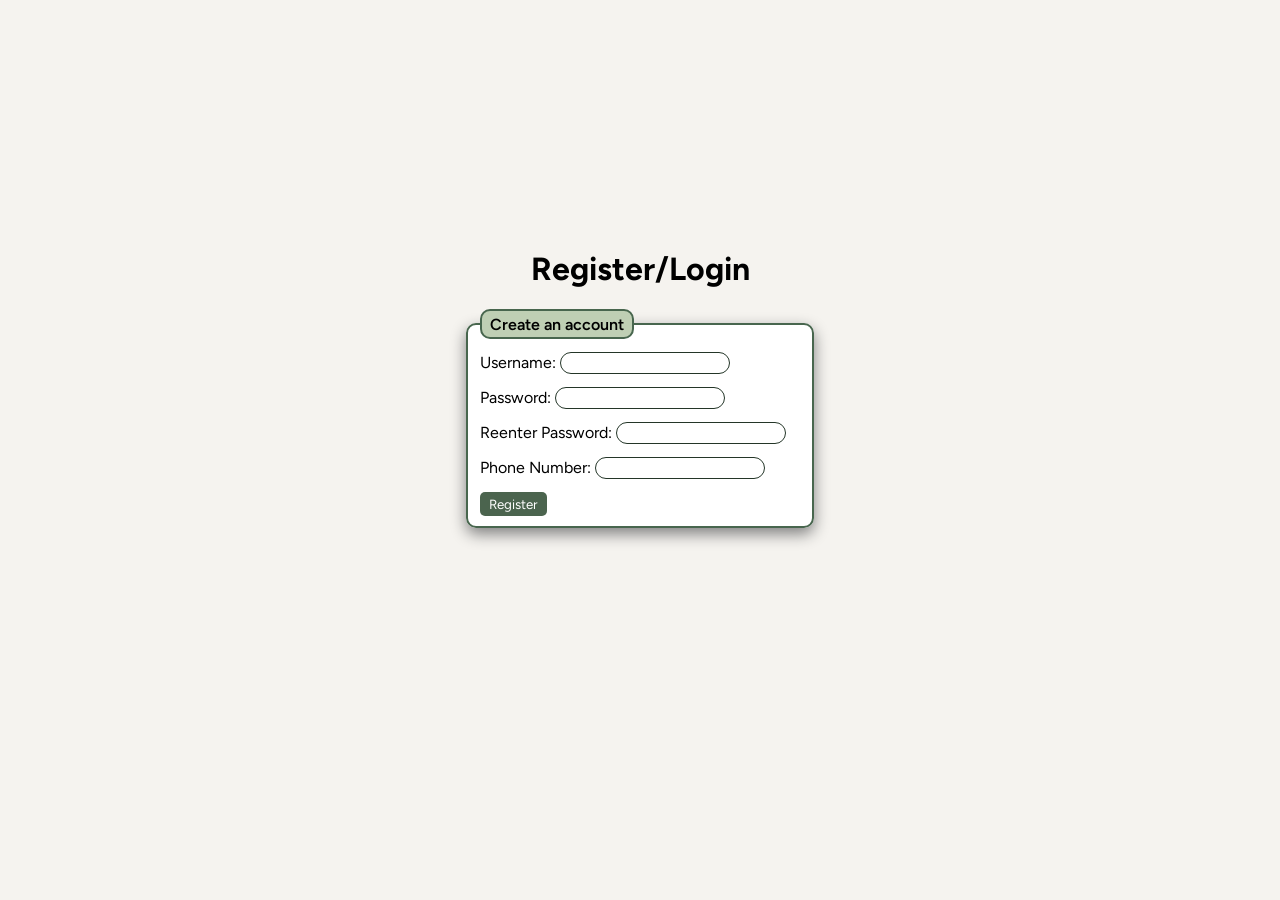
<file: index.html>
<!DOCTYPE html>
<html lang="en-US">

<head>
    <meta charset="utf-8" />
    <meta name="viewport" content="width=device-width" />
    <title>Learner Driving Hours</title>
    <link rel="stylesheet" href="style.css"/>
    <link rel="manifest" href="LearnerHours.json">
    <link rel="icon" href="icons/icon2.jpg">

    <!-- Load external icon library -->
    <link rel="stylesheet" href="libs/all.min.css">
</head>

<body class="figtree-400">
    <div id="title">
        <img src="icons/icon1.png" alt="Learner Hours Icon" width="32px" height="32px" loading="lazy">
        <h1>Driving Hours</h1>
    </div>
    <div id="tile-container">
        <div class="tile">
            <span id="total-hours" class="highlight">00:00</span>
            <br>Hours Logged
        </div>
        <div class="tile">
            <span id="total-trips" class="highlight">0</span>
            <br>Trips
        </div>
    </div>


    <button id="add-session-btn" type="button">Create new session</button>


    <div class="popup-container hidden" id="add-session-popup">
        <form id="add-session-form">
            <fieldset>
                <legend>Enter the date and start & end times</legend>
                <p>
                    <label for="date">Date</label>
                    <input type="date" id="date" required class="figtree-400">
                    <span class="error hidden" id="date-error">Date Invalid</span>
                </p>
                <div style="margin-left:30px;">
                    <p>
                        <label for="start-time">Start time</label>
                        <input type="time" id="start-time" required class="figtree-400">
                        <span class="error hidden" id="start-time-error">Start time Invalid</span>
                    </p>
                    <p>
                        <label for="end-time">End time</label>
                        <input type="time" id="end-time" required class="figtree-400">
                        <span class="error hidden" id="end-time-error">End time Invalid</span>
                    </p>
                </div>
                <p>
                    <label for="state-territory">State/Territory</label>
                    <select id="state-territory" required class="figtree-400">
                        <option value="NSW">New South Wales</option>
                        <option value="VIC">Victoria</option>
                        <option value="QLD">Queensland</option>
                        <option value="SA">South Australia</option>
                        <option value="WA">Western Australia</option>
                        <option value="TAS">Tasmania</option>
                        <option value="ACT">Australian Capital Territory</option>
                        <option value="NT">Northern Territory</option>
                    </select>
                </p>
                <div style="margin-left: 30px;">
                    <p>
                        <label for="start-suburb">Start Suburb</label>
                        <input list="suburbs-list" id="start-suburb" type="text" required autocomplete="off" class="figtree-400">
                        <span class="error hidden" id="start-suburb-error">Start Suburb Invalid</span>
                    </p>
                    <p>
                        <label for="end-suburb">End Suburb</label>
                        <input list="suburbs-list" type="text" id="end-suburb" required autocomplete="off" class="figtree-400">
                        <span class="error hidden" id="end-suburb-error">End Suburb Invalid</span>
                    </p>
                    <datalist id="suburbs-list"></datalist>
                </div>
            </fieldset>
            <p style="margin-bottom: 2px;">
                <button type="submit">Add Session</button>
                <button id="cancel-add-session">Cancel</button>
            </p>
        </form>
    </div>


    <div class="popup-container hidden" id="edit-session-popup">
        <form id="edit-session-form">
            <fieldset>
                <legend>Edit the date and start & end times</legend>
                <p>
                    <label for="edit-date">Date</label>
                    <input type="date" id="edit-date" required class="figtree-400">
                    <span class="error hidden" id="edit-date-error">Date Invalid</span>
                </p>
                <div style="margin-left:30px;">
                    <p>
                        <label for="start-time">Start time</label>
                        <input type="time" id="edit-start-time" required class="figtree-400">
                        <span class="error hidden" id="edit-start-time-error">Start time Invalid</span>
                    </p>
                    <p>
                        <label for="end-time">End time</label>
                        <input type="time" id="edit-end-time" required class="figtree-400">
                        <span class="error hidden" id="edit-end-time-error">End time Invalid</span>
                    </p>
                </div>
                <p>
                    <label for="state-territory">State/Territory</label>
                    <select id="edit-state-territory" required class="figtree-400">
                        <option value="NSW">New South Wales</option>
                        <option value="VIC">Victoria</option>
                        <option value="QLD">Queensland</option>
                        <option value="SA">South Australia</option>
                        <option value="WA">Western Australia</option>
                        <option value="TAS">Tasmania</option>
                        <option value="ACT">Australian Capital Territory</option>
                        <option value="NT">Northern Territory</option>
                    </select>
                </p>
                <div style="margin-left: 30px;">
                    <p>
                        <label for="edit-start-suburb">Start Suburb</label>
                        <input list="edit-suburbs-list" id="edit-start-suburb" type="text" required autocomplete="off" class="figtree-400">
                        <span class="error hidden" id="edit-start-suburb-error">Start Suburb Invalid</span>
                    </p>
                    <p>
                        <label for="edit-end-suburb">End Suburb</label>
                        <input list="edit-suburbs-list" type="text" id="edit-end-suburb" required autocomplete="off" class="figtree-400">
                        <span class="error hidden" id="edit-end-suburb-error">End Suburb Invalid</span>
                    </p>
                    <datalist id="edit-suburbs-list"></datalist>
                </div>
            </fieldset>
            <p style="margin-bottom: 2px;">
                <button type="submit">Edit Session</button>
                <button id="cancel-edit-session">Cancel</button>
            </p>
        </form>
    </div>

    <div id="sessions-container">
        <form id="search-filter-form">
            <fieldset id="fieldset-search">
                <legend>Search Sessions</legend>
                <div>
                    <label for="search-date">Date</label>
                    <input type="date" id="search-date" class="figtree-400">
                </div>
                <div>
                    <label for="search-suburb">Suburb</label>
                    <input list="search-suburbs-list" type="text" id="search-suburb" autocomplete="off" class="figtree-400">
                    <datalist id="search-suburbs-list"></datalist>
                </div>
                
                <div>
                    <button type="submit">
                        <i class="fa-solid fa-magnifying-glass"></i>
                    </button>
                    <button type="reset" id="clear-search" onclick="refreshUI()">Clear</button>
                    <span class="error hidden" id="search-error">Invalid search query</span>
                </div>
            </fieldset>
        </form>


        <section id="past-sessions">
        </section>
    </div>

    <div class="popup-container hidden" id="confirmation-message">
        <div id="confirmation"></div>
    </div>

    <script src="libs/SimpleCrypto.min.js" defer></script>
    <script src="libs/purify.min.js" defer></script>
    <script src="app.js" defer></script>

    <!-- Register the app's service worker -->
    <script>
        if ("serviceWorker" in navigator) {
            navigator.serviceWorker.register("sw.js")
        }
    </script>
</body>

</html>
</file>
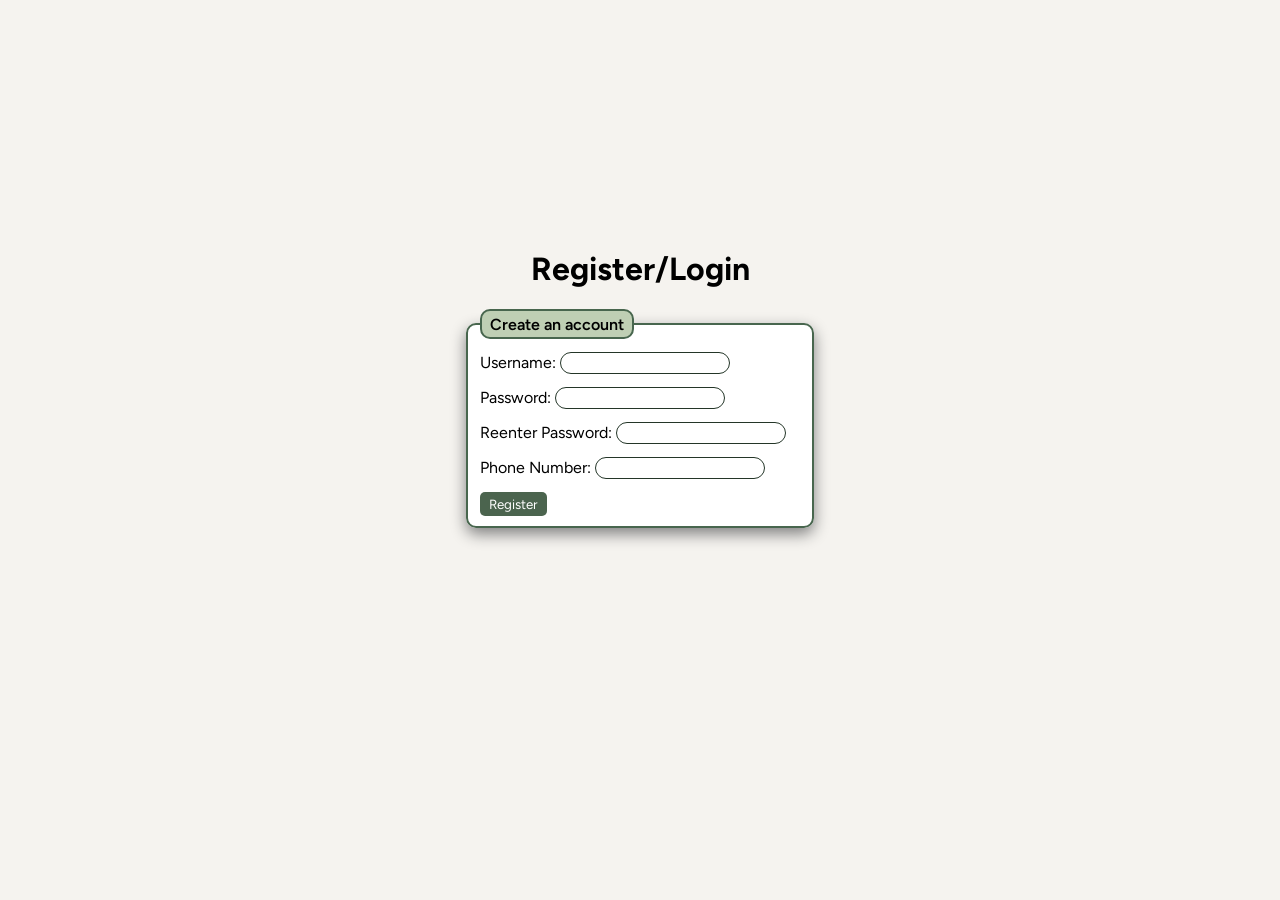
<file: register.html>
<!DOCTYPE html>
<html lang="en">

<head>
    <!-- Code adapted from PWP6 -->
    <meta charset="UTF-8">
    <meta name="viewport" content="width=device-width, initial-scale=1.0">
    <title>Learner Driving Hours</title>
    <link rel="stylesheet" href="register-style.css">
    <link rel="icon" href="icons/icon2.jpg">
    <link rel="manifest" href="LearnerHours.json">
</head>

<body class="figtree-400">
    <h1>Register/Login</h1>
    <form id="registrationForm" class="hidden">
        <fieldset>
            <legend>Create an account</legend>
            <label for="username">Username:</label>
            <input type="text" id="username" name="username" class="figtree-400">
            <div id="usernameError" class="error"></div>

            <label for="password">Password:</label>
            <input type="password" id="password" name="password" class="figtree-400">
            <div id="passwordError" class="error"></div>

            <label for="reenter-password">Reenter Password:</label>
            <input type="password" id="reenter-password" name="password" class="figtree-400">
            <div id="reenterPasswordError" class="error"></div>

            <label for="phone">Phone Number:</label>
            <input type="text" id="phone" name="phone" class="figtree-400">
            <div id="phoneError" class="error"></div>

            <div id="formError" class="error"></div>
            <button type="submit">Register</button>
        </fieldset>
    </form>

    <form id="loginForm" class="hidden">
        <fieldset>
            <legend>Sign into your account</legend>
            <label for="login-username">Username:</label>
            <input type="text" id="login-username" name="username" class="figtree-400">
            <div id="login-usernameError" class="error"></div>

            <label for="login-password">Password:</label>
            <input type="password" id="login-password" name="password" class="figtree-400">
            <div id="login-passwordError" class="error"></div>

            <div id="login-formError" class="error"></div>
            <button type="submit">Log in</button>
        </fieldset>
    </form>

    <div class="popup-container loading hidden" id="loading-screen">
        <video autoplay loop muted playsinline disablePictureInPicture preload="none" id="loading-video">
            <source src="anim/loading.webm" type="video/webm">
        </video>
    </div>

    <script src="libs/SimpleCrypto.min.js" defer></script>
    <script src="libs/bcrypt.min.js" defer></script>
    <script src="libs/purify.min.js" defer></script>
    <script src="register.js" defer></script>
</body>

</html>
</file>
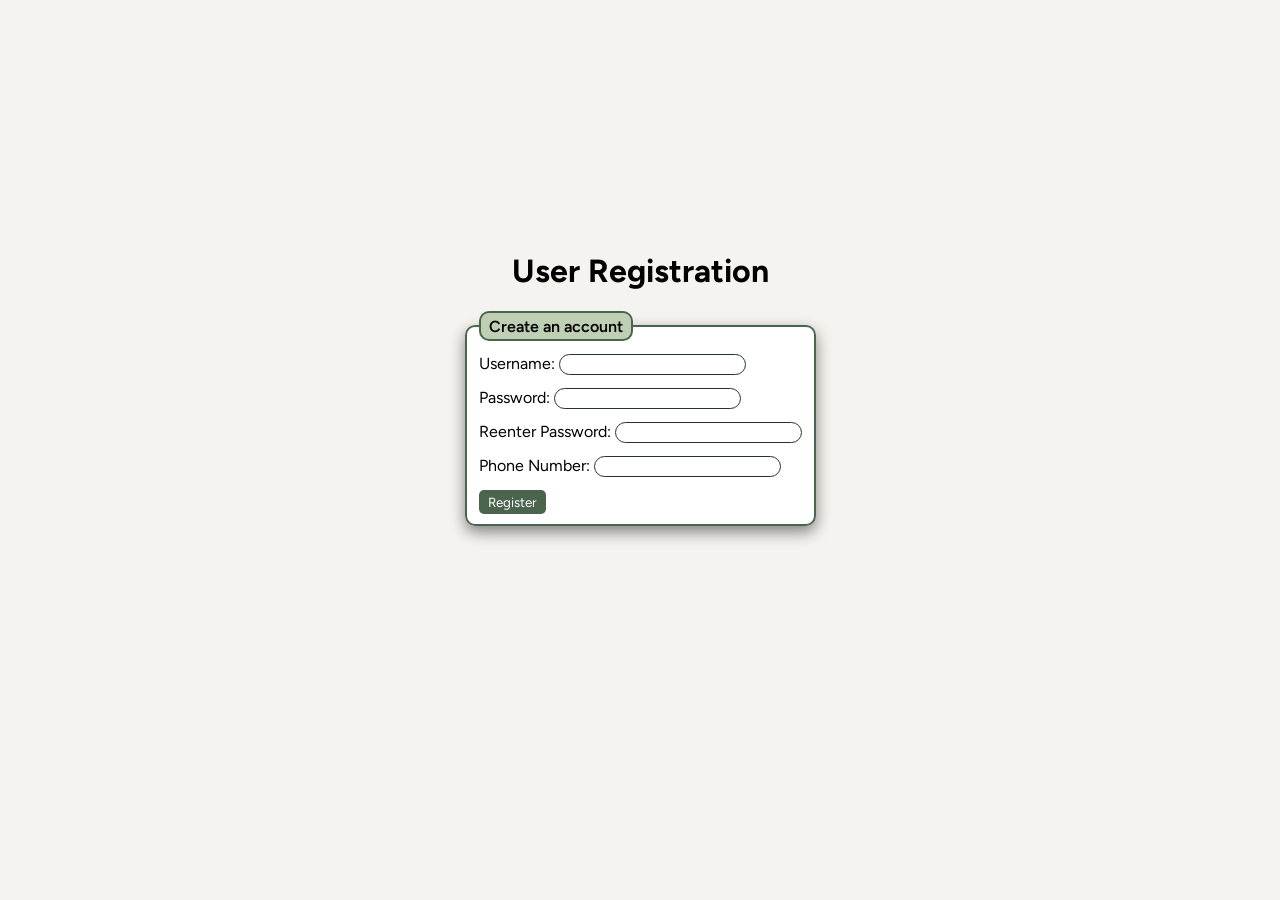
<file: User_registration.html>
<!DOCTYPE html>
<html lang="en">

<head>
    <!-- Code adapted from PWP6 -->
    <meta charset="UTF-8">
    <meta name="viewport" content="width=device-width, initial-scale=1.0">
    <title>User Registration</title>
    <link rel="stylesheet" href="register-style.css">
</head>

<body class="figtree-400">
    <h1>User Registration</h1>
    <form id="registrationForm">
        <fieldset>
            <legend>Create an account</legend>
            <label for="username">Username:</label>
            <input type="text" id="username" name="username">
            <div id="usernameError" class="error"></div>

            <label for="password">Password:</label>
            <input type="password" id="password" name="password">
            <div id="passwordError" class="error"></div>

            <label for="reenter-password">Reenter Password:</label>
            <input type="password" id="reenter-password" name="password">
            <div id="reenterPasswordError" class="error"></div>

            <label for="phone">Phone Number:</label>
            <input type="text" id="phone" name="phone">
            <div id="phoneError" class="error"></div>

            <button type="submit">Register</button>
        </fieldset>
    </form>

    <script src="register.js"></script>
    <!-- Changed from "../validation.js" -->
</body>

</html>
</file>
<file: style.css>
@font-face {
  font-family: Figtree;
  src: url(fonts/Figtree-VariableFont_wght.ttf);
}

body {
  padding: 2vh 2vw;
  margin: 0;
  background-color: #f5f3ef;
  display: -webkit-box;
  display: -ms-flexbox;
  display: flex;
  -webkit-box-orient: vertical;
  -webkit-box-direction: normal;
  -ms-flex-direction: column;
  flex-direction: column;
  -webkit-box-pack: center;
  -ms-flex-pack: center;
  justify-content: center;
  align-items: center;
  min-height: 80vh;
}

h2 {
  margin-bottom: -0.2em;
}

#title {
  display: grid;
  grid-template-columns: auto auto;
  place-items: center;
  gap: 8px;
}

.highlight {
  color: #576d58;
  font-weight: 800;
  letter-spacing: 0.1ch;
  font-size: 1.5em;
}

ul, fieldset, legend {
  border: 2px solid #48664e;
  border-radius: 10px;
  background-color: #fff;
  overflow: hidden;
}

button {
  -webkit-appearance: none;
  -moz-appearance: none;
  appearance: none;
  border: 0;
  background-color: #4b644e;
  color: #fff;
  padding: 4px 9px;
  border-radius: 5px;
  transition-duration: 0.3s;
}

button:hover {
  background-color: #89aa87;
  color: #243628;
  transition-duration: 0.3s;
  cursor: pointer;
}

input, select {
  border: 1px solid #243628;
  border-radius: 30px;
  padding: 2px 8px;
}

ul {
  padding: 0;
  font-family: monospace;
}

button, ul {
  font-family: "Figtree", sans-serif;
  font-optical-sizing: auto;
  font-weight: 400;
  font-style: normal;
}

li, legend {
  list-style-type: none;
  padding: 0.2em 0.5em;
  background-color: #e4e6d9;
  white-space: pre;
}

legend {
  background-color: #bfcfb4;
  font-weight: 600;
}

#past-sessions button {
  margin: 0.6rem;
  background-color: #8da78a;
  color: #253528;
}

#past-sessions button:hover {
  background-color: #263528;
  color: #fff;
}

li {
  display: grid;
  grid-template-columns: 50vw 1fr 1fr;
}

@media (max-width: 992px) {
  button {
    font-size: 0.9rem;
  }

  .sessionDetails {
    font-size: 0.8rem;
    text-wrap: wrap;
  }

  li {
    grid-template-columns: 12fr 1fr 1fr;
  }
}

li:nth-of-type(even) {
  background-color: inherit;
}

.popup-container {
  position: fixed;
  top: 0;
  left: 0;
  width: 100%;
  height: 100%;
  display: -webkit-box;
  display: -ms-flexbox;
  display: flex;
  -webkit-box-pack: center;
  -ms-flex-pack: center;
  justify-content: center;
  align-items: center;
  background-color: #00000080;
  z-index: 9;
}

#add-session-btn {
  font-size: 1rem;
  padding: 0.8rem 8rem;
}

#add-session-form, #edit-session-form {
  background-color: #c4cbbc;
  padding: 5vh 3vw 4vh 3vw;
  width: 60%;
  border-radius: 5px;
}

.hidden {
  display: none;
  opacity: 0;
}

.error {
  color: #f00;
  font-size: 0.8em;
}

@media (max-width: 768px) {
  .error {
    margin-top: 3px;
    font-size: 0.7em;
    display: block;
  }

  .error.hidden {
    margin-top: 0;
    display: none;
  }

  #add-session-form, #edit-session-form {
    width: 85%;
    font-size: 0.9em;
  }
}

.tile {
  background: #fff;
  border: 2px solid #48664e;
  border-radius: 5px;
  text-align: center;
  padding: 10px;
}

#tile-container {
  display: -webkit-box;
  display: -ms-flexbox;
  display: flex;
  flex-direction: row;
  gap: 20px;
  margin-bottom: 0.6rem;
}

#fieldset-search {
  display: -webkit-box;
  display: -ms-flexbox;
  display: flex;
  flex-direction: row;
  gap: 1rem;

  align-items: center;
  padding: 0.8rem 1rem 1rem;
}

#sessions-container {
  overflow: hidden;
  max-width: 100vw;
  margin-top: 3rem;
}

@media (max-width: 576px) {
  #sessions-container {
    font-size: 0.9rem;
  }

  #fieldset-search {
    flex-wrap: wrap;
    gap: 0.5rem;
  }

  button {
    font-size: 1.1rem;
  }
}

#search-filter-form button {
  background-color: #8da78a;
  color: #26342a;
}

#search-filter-form button:hover {
  background-color: #26342a;
  color: #ffffff;
}

#no-sessions-alert {
  text-align: center;
  margin-top: 2rem;
  padding: 1rem 2rem;

  border: 1px solid #000;
  border-radius: 5px;

  background-color: #f5f3ef;

  color: #f00;
}

#confirmation {
  padding: 0.8rem 2rem 1.5rem 2rem;
  max-width: 400px;
  background-color: #fff;
  border-radius: 5px;
  border: 1px solid #000;
}

.figtree-400 {
  font-family: "Figtree", sans-serif;
  font-optical-sizing: auto;
  font-weight: 400;
  font-style: normal;
}
</file>
<file: register-style.css>
@font-face {
  font-family: Figtree;
  src: url(fonts/Figtree-VariableFont_wght.ttf);
}

body {
  padding: 2vh 2vw;
  margin: 0;
  background-color: #f5f3ef;
  display: flex;
  flex-direction: column;
  justify-content: center;
  align-items: center;
  min-height: 80vh;
}

fieldset, legend {
  border: 2px solid #48664e;
  border-radius: 10px;
  background-color: #fff;
  overflow: hidden;
}

fieldset {
  min-height: 10rem;
  min-width: 20rem;
  max-width: 30rem;
  box-shadow: 0 6px 15px gray;
}

button {
  appearance: none;
  border: none;
  background-color: #4b644e;
  color: white;
  padding: 4px 9px;
  border-radius: 5px;
  transition-duration: 0.3s;
}

button:hover {
  background-color: #89aa87;
  color: #243628;
  transition-duration: 0.3s;
  cursor: pointer;
}

legend {
  list-style-type: none;
  padding: 0.2em 0.5em;
  margin-bottom: 0.5rem;
  background-color: #bfcfb4;
  color: #000;
  font-weight: 600;
}

input {
  appearance: none;
  border: 1px solid #243628;
  border-radius: 30px;
  padding: 2px 8px;
}

#loginForm fieldset {
  min-height: 5rem;
}

fieldset .error {
  margin-bottom: 0.8rem;
}

button {
  font-family: "Figtree", sans-serif;
  font-optical-sizing: auto;
  font-weight: 400;
  font-style: normal;
}

.popup-container {
  position: fixed;
  top: 0;
  left: 0;
  width: 100%;
  height: 100%;
  display: flex;
  justify-content: center;
  align-items: center;
  background-color: #00000080;
  z-index: 9;
}

.loading {
  background-color: #000000b3;
  color: #fff;
}

.figtree-400 {
  font-family: "Figtree", sans-serif;
  font-optical-sizing: auto;
  font-weight: 400;
  font-style: normal;
}

.hidden {
  display: none;
  opacity: 0;
}

.error {
  color: red;
  font-size: 0.8em;
}
</file>
